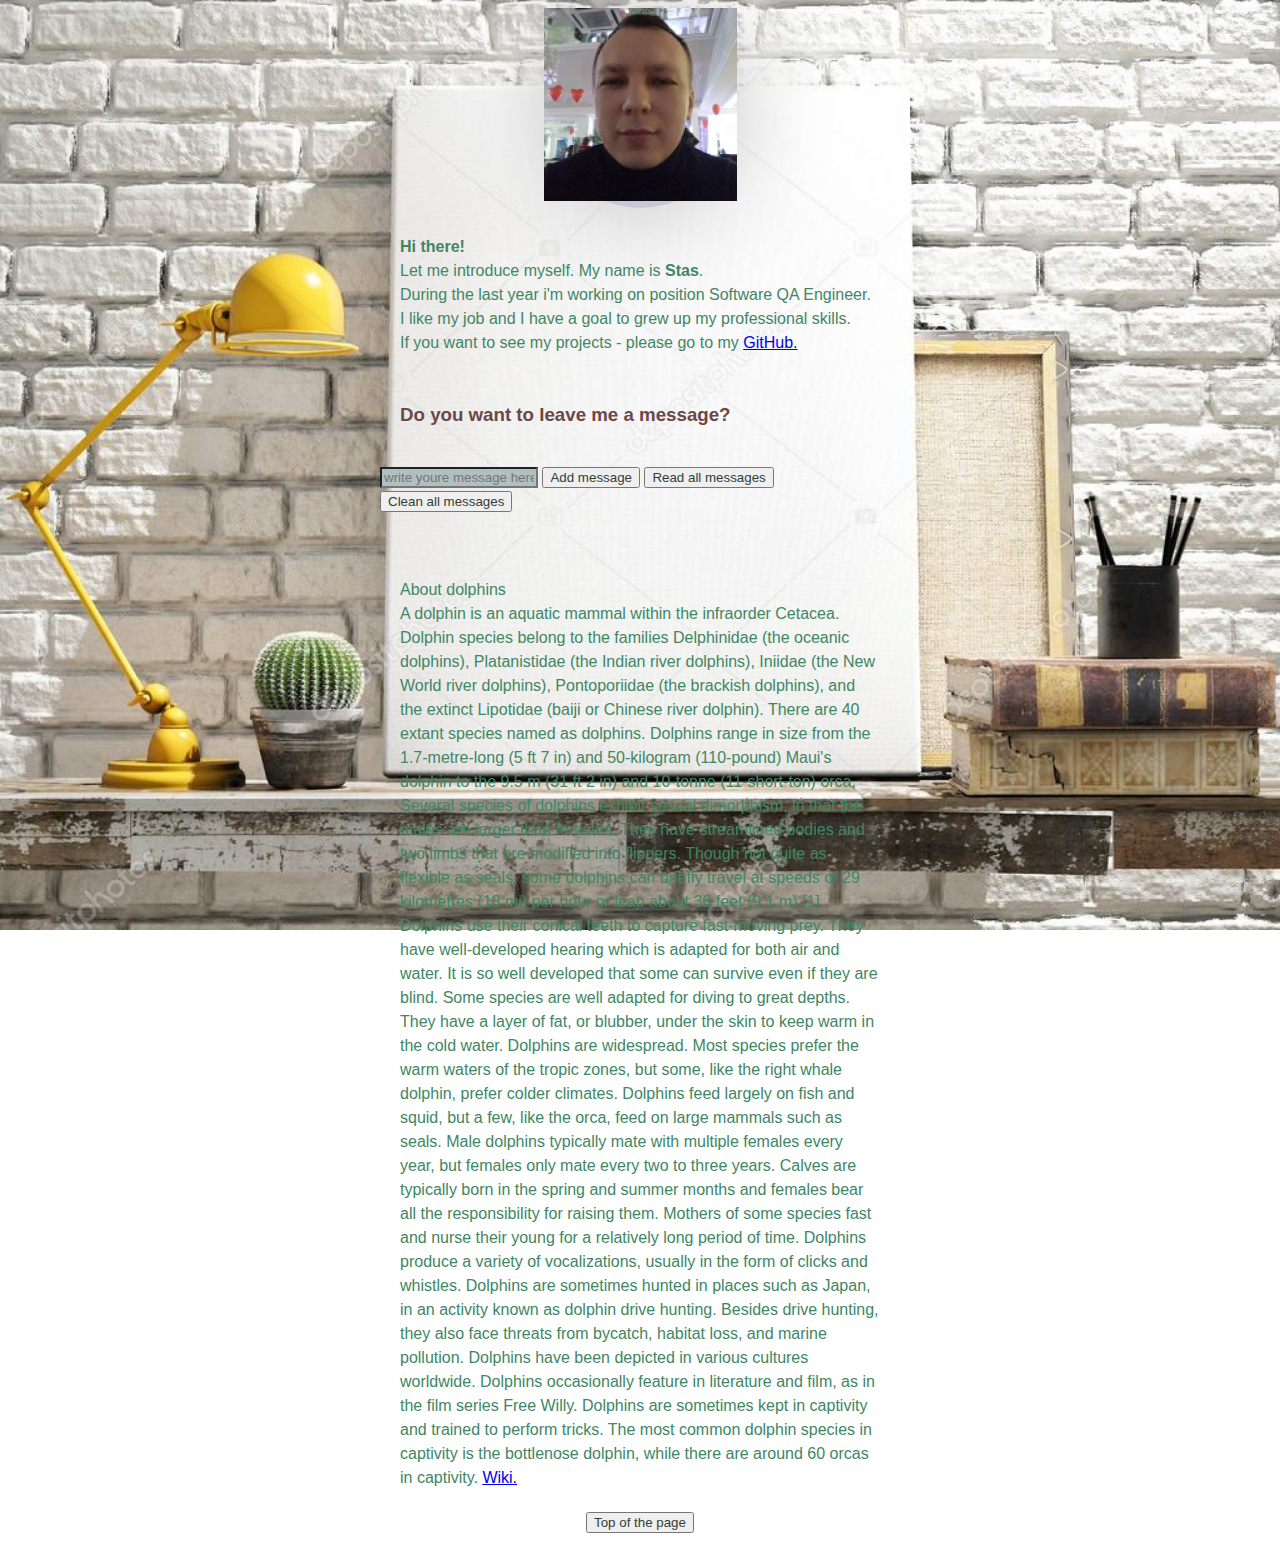
<file: index.html>
<!DOCTYPE html>
<html lang="en">

<head>
  <meta charset="UTF-8">
  <title>Моя перша сторінка</title>
  <link rel="stylesheet" href="style.css">
</head>

<body>
  
  <div class="card">
    <img class="" src="img/Avatar.jpg" alt="Stas">
  </div>

  <div class="text">
    <p> 
      <br><b>Hi there!</b></br>  
      Let me introduce myself. My name is <b>Stas</b>. <br>During the last year i'm working on position Software QA Engineer.</b>
      <br>I like my job and I have a goal to grew up my professional skills.</b> <br>If you want to see my projects - please go to my
      <a href="https://github.com/Schpinat/"> GitHub.</a></b>
    </p>
  </div>


  
 
  
  <div class="todoList">
    <h3>Do you want to leave me a message?</h3>
    <ul id="myList">
    </ul>
    <input type="text" name="newItemInput" id="newItemInput" value placeholder="write youre message here">
    <input class="button" type="button" name="addListItem" value="Add message" id="addListItem">
    <input class="button" type="button" name="loadItems" value="Read all messages" id="loadItems">
    <input class="button" type="button" name="cleanItems" value="Clean all messages" id="cleanItems">
  </div>
  <div id="dataLoader">

    <p id="data"></p>
  </div>

  <div class="textPage">
    <h4>
    <p> 
      <br><b>About dolphins </b></br>  
      A dolphin is an aquatic mammal within the infraorder Cetacea. Dolphin species belong to the families Delphinidae (the oceanic dolphins), Platanistidae (the Indian river dolphins), Iniidae (the New World river dolphins), Pontoporiidae (the brackish dolphins), and the extinct Lipotidae (baiji or Chinese river dolphin). There are 40 extant species named as dolphins.

Dolphins range in size from the 1.7-metre-long (5 ft 7 in) and 50-kilogram (110-pound) Maui's dolphin to the 9.5 m (31 ft 2 in) and 10-tonne (11-short-ton) orca. Several species of dolphins exhibit sexual dimorphism, in that the males are larger than females. They have streamlined bodies and two limbs that are modified into flippers. Though not quite as flexible as seals, some dolphins can briefly travel at speeds of 29 kilometres (18 mi) per hour or leap about 30 feet (9.1 m).[1] Dolphins use their conical teeth to capture fast-moving prey. They have well-developed hearing which is adapted for both air and water. It is so well developed that some can survive even if they are blind. Some species are well adapted for diving to great depths. They have a layer of fat, or blubber, under the skin to keep warm in the cold water.

Dolphins are widespread. Most species prefer the warm waters of the tropic zones, but some, like the right whale dolphin, prefer colder climates. Dolphins feed largely on fish and squid, but a few, like the orca, feed on large mammals such as seals. Male dolphins typically mate with multiple females every year, but females only mate every two to three years. Calves are typically born in the spring and summer months and females bear all the responsibility for raising them. Mothers of some species fast and nurse their young for a relatively long period of time. Dolphins produce a variety of vocalizations, usually in the form of clicks and whistles.

Dolphins are sometimes hunted in places such as Japan, in an activity known as dolphin drive hunting. Besides drive hunting, they also face threats from bycatch, habitat loss, and marine pollution. Dolphins have been depicted in various cultures worldwide. Dolphins occasionally feature in literature and film, as in the film series Free Willy. Dolphins are sometimes kept in captivity and trained to perform tricks. The most common dolphin species in captivity is the bottlenose dolphin, while there are around 60 orcas in captivity. 
      <a href="https://en.wikipedia.org/wiki/Dolphin"> Wiki.</a></b>
    </p>
  </h4>
  </div>

    <input class="button" type="button" name="upPage" value="Top of the page" id="upPage">
  <script src="script.js"></script>
</body>

</html>
</file>
<file: style.css>
body {
  font-family:'Segoe UI', Tahoma, Geneva, Verdana, sans-serif;
  line-height: 1.5;
  margin: 1;
  background: url("img/pattern.jpg") no-repeat center center fixed;
  background-size: cover;
}
.card {
  width: 193px;
  margin: 0px auto;
  background-color: rgba(198, 200, 211, 0.993);                     
  box-shadow: 0 0px 100px rgb(192, 191, 191);
  border-radius: 50%;
}
.button {             
  color: rgb(50, 61, 56);                         
  font-family:'Segoe UI', Tahoma, Geneva, Verdana, sans-serif
}
#newItemInput {        
  width: 150px; 
  font-family:'Segoe UI', Tahoma, Geneva, Verdana, sans-serif
}
.text p {             
  color:rgb(65, 134, 100);
  width: 480px;
  margin: 3px auto; 
}
/*Селектор за идентификатором */
#myList {
color: blue;
}
/*Селектор за типом */
h4 {
  font-weight: lighter;
}
/*Селектор за атрибутом */
[type='text'] {
background-color: rgb(176, 192, 192);
}
/*Селектор за классом */
.textPage p {              
  color:rgb(65, 134, 100);
  width: 480px;
  margin: 3px auto; 
}
/*Селектор по комбинаторам */
body input#upPage.button {
  display: block;
  margin: 0px auto;
}
/*Псевдоклассы */
input[type='button']:hover {
  background-color: cornflowerblue;
}
a:visited
{
  background-color: red;
}
h3 {
  color: rgb(107, 71, 71);
  width: 480px;
  margin: 3px auto;
  padding: 20px;
}
.card-photo {
  display: block;
  width: 200;
  height: 200;
  margin: 0px auto;
  border-radius: 50%; 
}
.message {
  color:rgb(81, 88, 85);
  width: 480px;
  margin: 3px auto;
  padding-left: 0%;
}
.todoList {
  width: 520px;
  margin: 3px auto;
  padding: 20px; 
}
</file>
